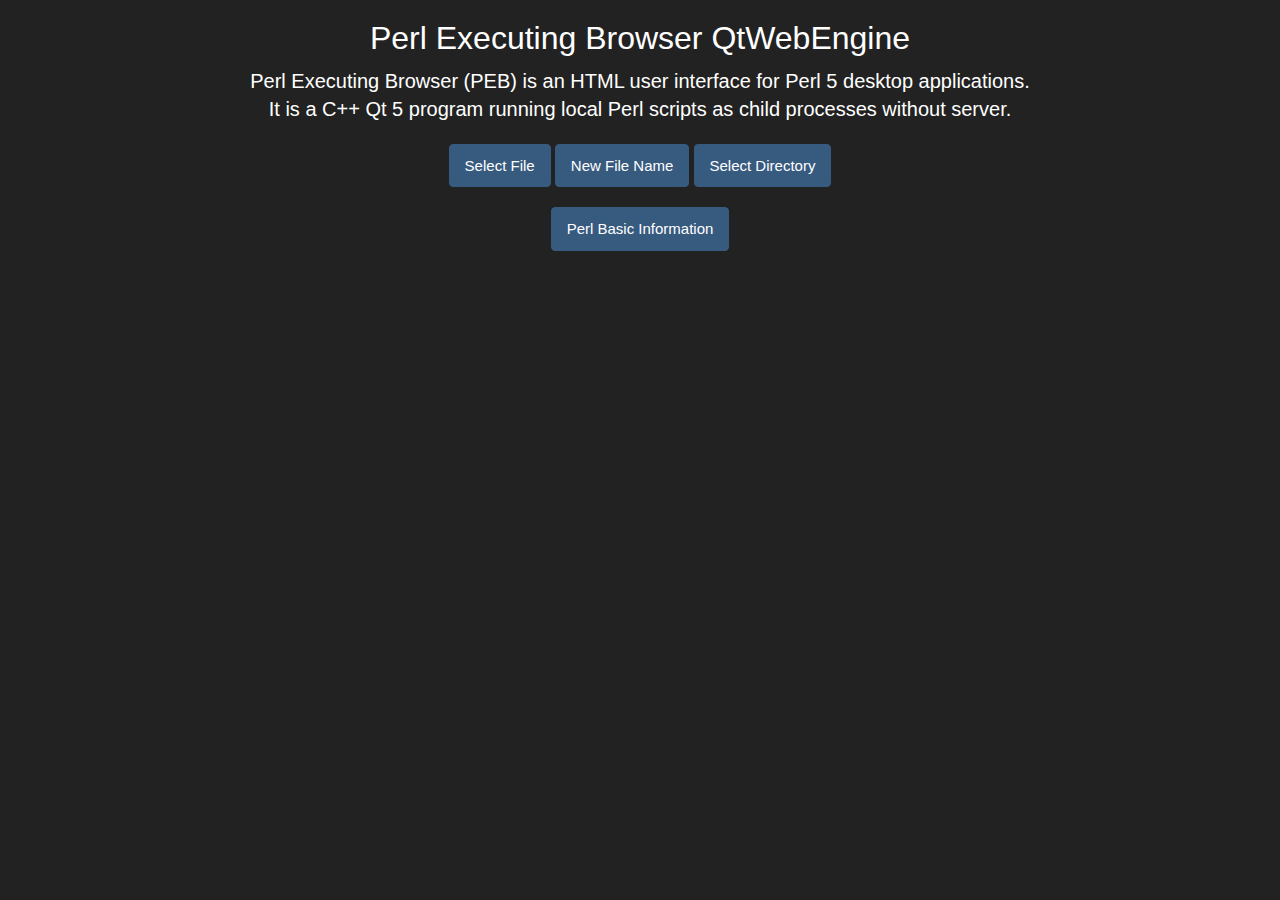
<file: app/index.html>
<!DOCTYPE html>
<!--
Perl Executing Browser QtWebEngine Demo

This program is free software;
you can redistribute it and/or modify it under the terms of the
GNU Lesser General Public License,
as published by the Free Software Foundation;
either version 3 of the License, or (at your option) any later version.
This program is distributed in the hope that it will be useful,
but WITHOUT ANY WARRANTY;
without even the implied warranty of MERCHANTABILITY or
FITNESS FOR A PARTICULAR PURPOSE.
Dimitar D. Mitov, 2018 - 2019, 2023
https://github.com/ddmitov/perl-executing-browser-qtwebengine
-->
<html>

  <head>
    <title>Perl Executing Browser QtWebEngine Demo</title>
    <meta name="viewport" content="width=device-width, initial-scale=1">
    <meta charset="utf-8">

    <script src="demo.js"></script>

    <link rel="stylesheet" type="text/css" href="bootstrap/darkly.css" media="all">
    <link rel="stylesheet" type="text/css" href="demo.css" media="all">
  </head>

  <body>
    <div class="container">

      <h2>Perl Executing Browser QtWebEngine</h2>

      <div class="row">
        <div class="col-lg-12 introduction">
          Perl Executing Browser (PEB) is an HTML user interface for Perl 5 desktop applications.<br>
          It is a C++ Qt 5 program running local Perl scripts as child processes without server.
        </div>
      </div>

      <div class="row">
        <a class="btn btn-primary" href="openFile.script">Select File</a>
        <a class="btn btn-primary" href="newFile.script">New File Name</a>
        <a class="btn btn-primary" href="openDirectory.script">Select Directory</a>
      </div>

      <div class="row">
        <a class="btn btn-primary" id="perl-info-button" href="perlInfo.script">Perl Basic Information</a>
      </div>

      <div id="perl-info-output" class="tests"></div>

      <div id="filesystem-tests" class="tests"></div>
    </div>
  </body>

</html>
</file>
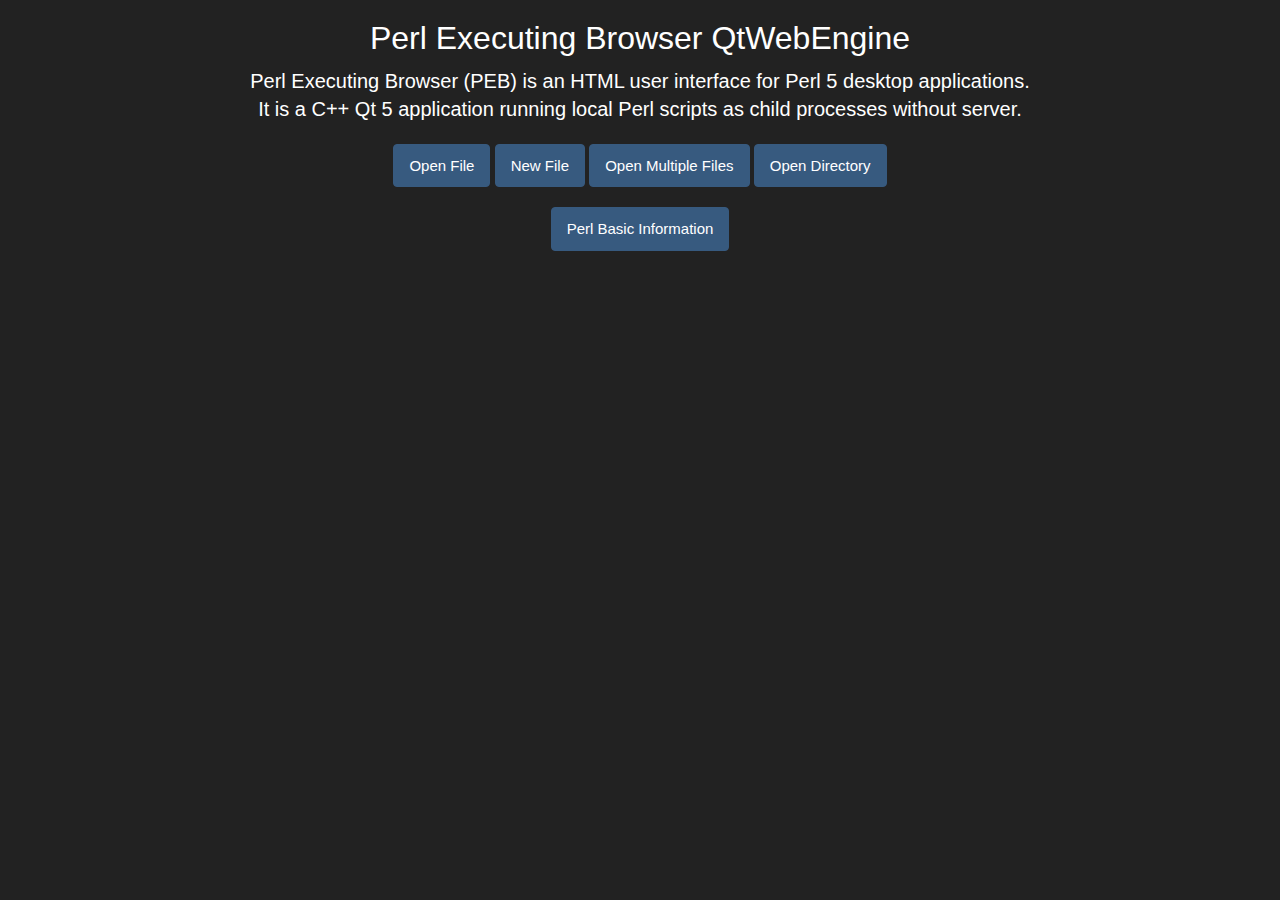
<file: resources/app/index.html>
<!DOCTYPE html>
<!--
Perl Executing Browser QtWebEngine Demo

This program is free software;
you can redistribute it and/or modify it under the terms of the
GNU Lesser General Public License,
as published by the Free Software Foundation;
either version 3 of the License, or (at your option) any later version.
This program is distributed in the hope that it will be useful,
but WITHOUT ANY WARRANTY;
without even the implied warranty of MERCHANTABILITY or
FITNESS FOR A PARTICULAR PURPOSE.
Dimitar D. Mitov, 2018 - 2019, 2023
https://github.com/ddmitov/perl-executing-browser-qtwebengine
-->
<html>

  <head>
    <title>Perl Executing Browser QtWebEngine Demo</title>
    <meta name="viewport" content="width=device-width, initial-scale=1">
    <meta charset="utf-8">

    <script>
      var pebSettings = {}
    </script>

    <script src="demo.js"></script>

    <link rel="stylesheet" type="text/css" href="bootstrap/darkly.css" media="all">
    <link rel="stylesheet" type="text/css" href="demo.css" media="all">
  </head>

  <body>
    <div class="container">

      <h2>Perl Executing Browser QtWebEngine</h2>

      <div class="row">
        <div class="col-lg-12 introduction">
          Perl Executing Browser (PEB) is an HTML user interface for Perl 5 desktop applications.<br>
          It is a C++ Qt 5 application running local Perl scripts as child processes without server.
        </div>
      </div>

      <div class="row">
        <a class="btn btn-primary" href="selectFile.dialog">Open File</a>
        <a class="btn btn-primary" href="newFilename.dialog">New File</a>
        <a class="btn btn-primary" href="selectFiles.dialog">Open Multiple Files</a>
        <a class="btn btn-primary" href="selectDirectory.dialog">Open Directory</a>
      </div>

      <div class="row">
        <a class="btn btn-primary" id="perl-info-button" href="perlInfo.script">Perl Basic Information</a>
      </div>

      <div id="perl-info-output" class="tests"></div>

      <div id="filesystem-tests" class="tests"></div>
    </div>
  </body>

</html>
</file>
<file: app/demo.css>
/*
Perl Executing Browser QtWebEngine Demo

This program is free software;
you can redistribute it and/or modify it under the terms of the
GNU Lesser General Public License,
as published by the Free Software Foundation;
either version 3 of the License, or (at your option) any later version.
This program is distributed in the hope that it will be useful,
but WITHOUT ANY WARRANTY;
without even the implied warranty of MERCHANTABILITY or
FITNESS FOR A PARTICULAR PURPOSE.
Dimitar D. Mitov, 2018 - 2019, 2023
https://github.com/ddmitov/perl-executing-browser-qtwebengine
*/

pre {
  margin: 4px;
  text-align: left;
  font-size: 14px;
  font-family: sans-serif;
}

.btn {
  margin-top: 20px;
}

.tests {
  margin-top: 20px;
}

.introduction {
  font-size: 20px;
}
</file>
<file: resources/app/demo.css>
/*
Perl Executing Browser QtWebEngine Demo

This program is free software;
you can redistribute it and/or modify it under the terms of the
GNU Lesser General Public License,
as published by the Free Software Foundation;
either version 3 of the License, or (at your option) any later version.
This program is distributed in the hope that it will be useful,
but WITHOUT ANY WARRANTY;
without even the implied warranty of MERCHANTABILITY or
FITNESS FOR A PARTICULAR PURPOSE.
Dimitar D. Mitov, 2018 - 2019, 2023
https://github.com/ddmitov/perl-executing-browser-qtwebengine
*/

pre {
  margin: 4px;
  text-align: left;
  font-size: 14px;
  font-family: sans-serif;
}

.btn {
  margin-top: 20px;
}

.tests {
  margin-top: 20px;
}

.introduction {
  font-size: 20px;
}
</file>
